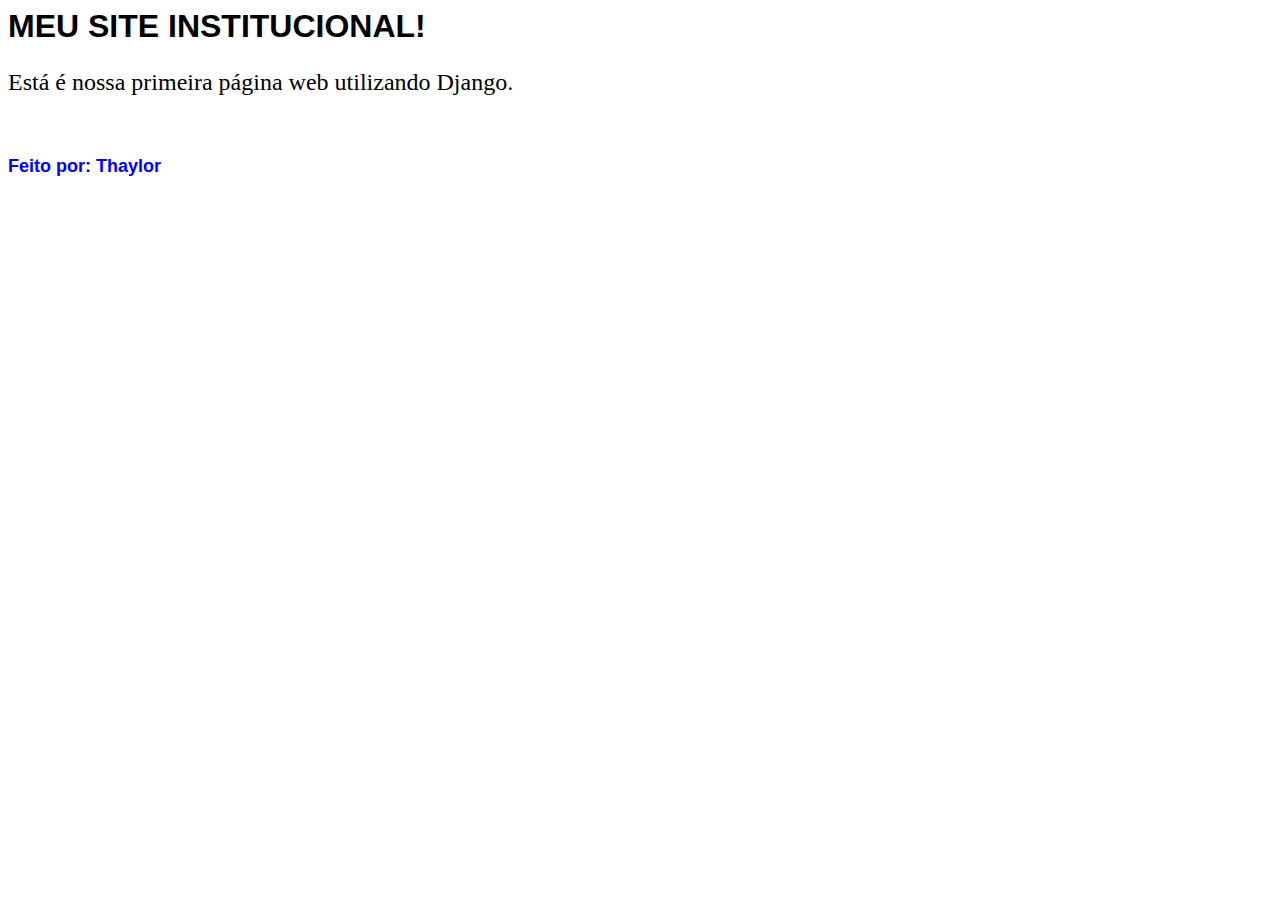
<file: meu_projeto/site_institucional/templates/site_institucional/index.html>
<html>
    <head>
        <title>Site Instituicional</title>
    </head>
    <body>
        <h1 style="font-weight: bold; font-family: Arial, Helvetica, sans-serif;">MEU SITE INSTITUCIONAL!</h1>
        <p style="font-size: x-large;">Está é nossa primeira página web utilizando Django.</p>
        <br>
        <p style="color: blue; font-family: Arial, Helvetica, sans-serif; font-size: large; font-weight: bold;">Feito por: Thaylor</p>
    </body>
</html>
</file>
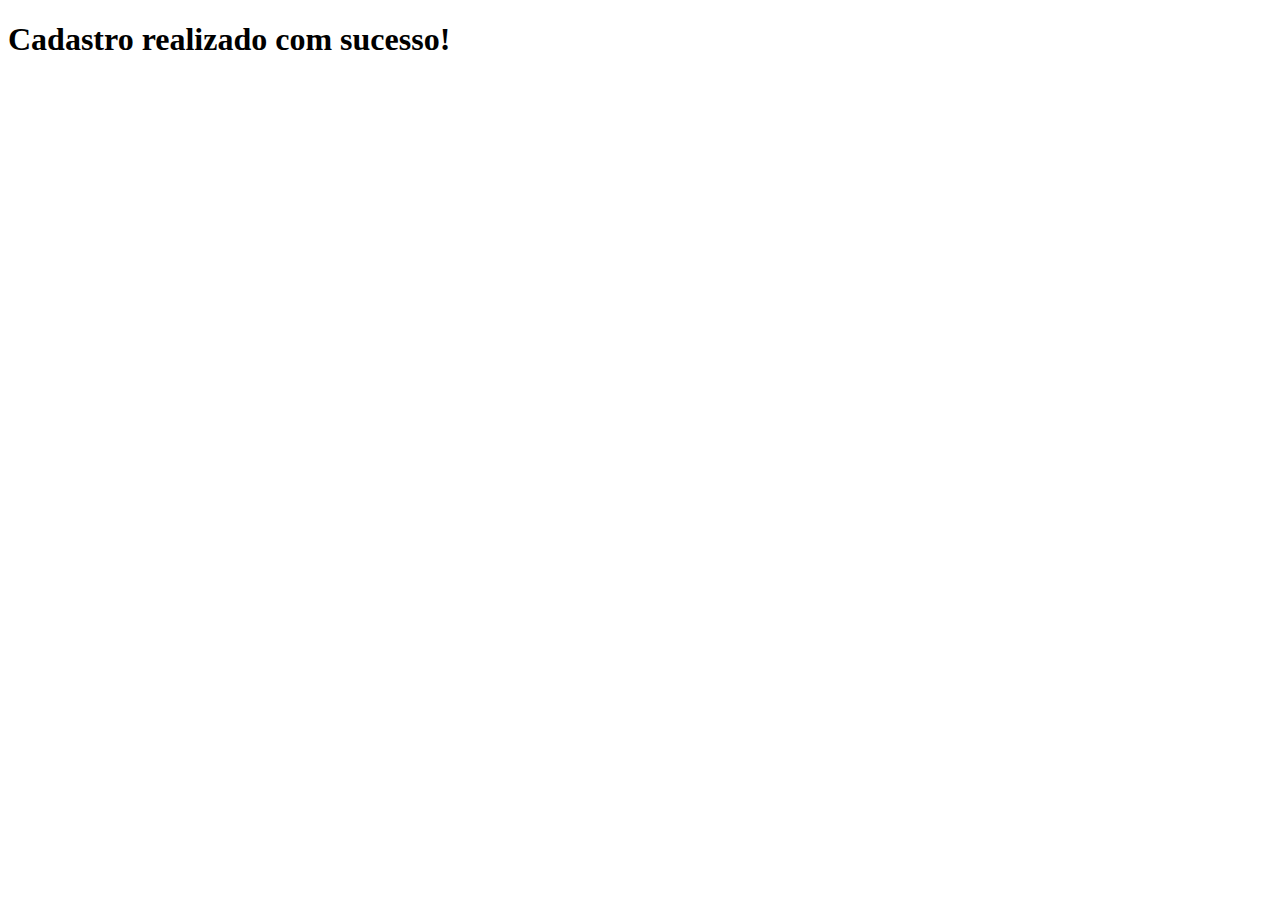
<file: meu_projeto/app_cadastro/templates/app_cadastro/sucesso.html>
<!-- app_cadastro/templates/app_cadastro/sucesso.html -->
<!DOCTYPE html>
<html lang="pt-br">
<head>
    <meta charset="UTF-8">
    <title>Cadastro Bem-Sucedido</title>
</head>
<body>
    <h1>Cadastro realizado com sucesso!</h1>
</body>
</html>
</file>
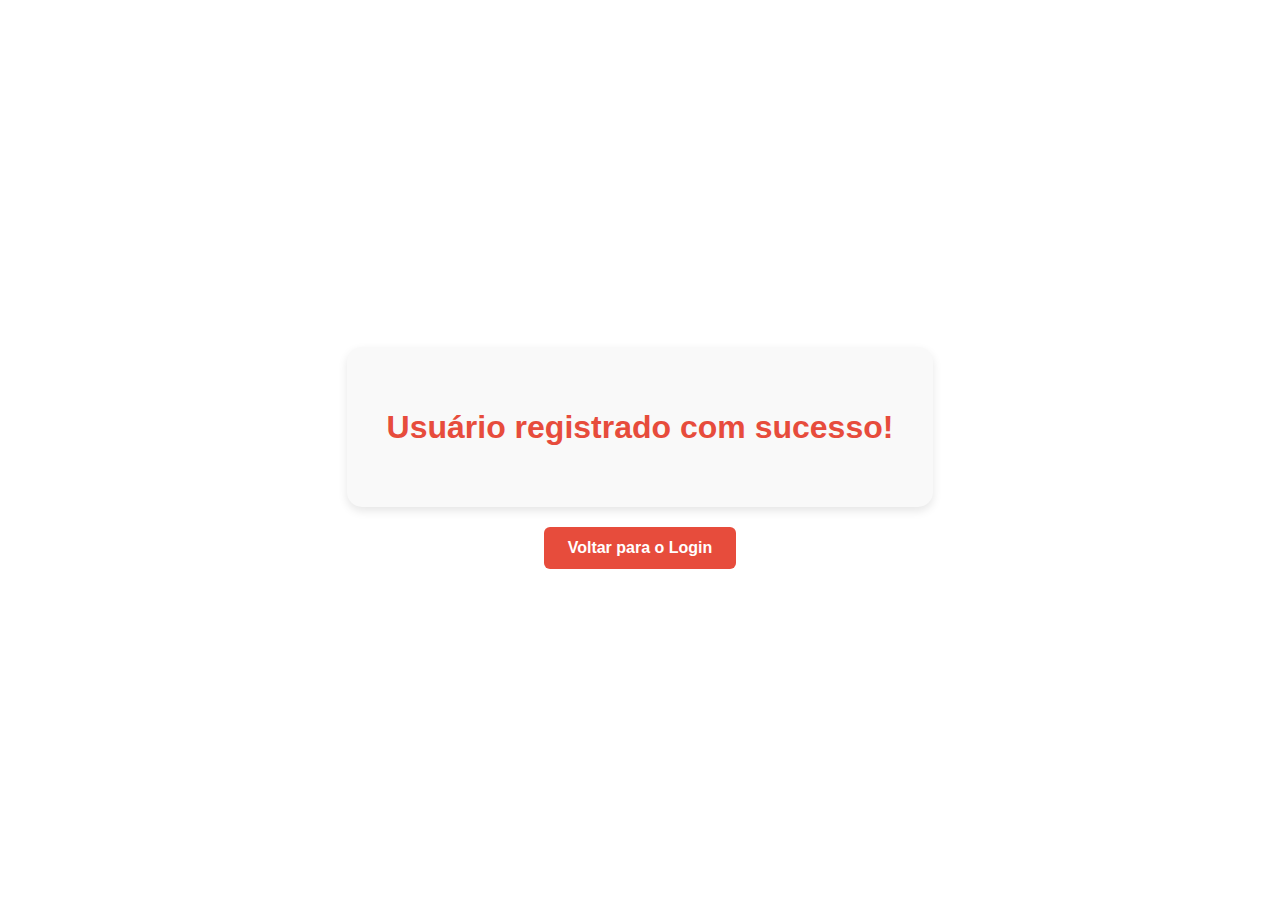
<file: meu_projeto/site_django/templates/site_django/sucesso.html>
<!DOCTYPE html>
<html lang="pt-BR">
<head>
  <meta charset="UTF-8">
  <title>Sucesso</title>
  <style>
    body {
      font-family: Arial, sans-serif;
      display: flex;
      flex-direction: column;
      align-items: center;
      justify-content: center;
      height: 100vh;
      background-color: #fff;
    }

    .caixa-sucesso {
      background-color: #f9f9f9;
      padding: 40px;
      border-radius: 15px;
      box-shadow: 0 4px 10px rgba(0, 0, 0, 0.1);
      text-align: center;
      margin-bottom: 20px;
    }

    .caixa-sucesso h1 {
      color: #e74c3c; /* vermelho */
    }

    .botao-login {
      font-family: Arial, sans-serif;
      font-weight: bold;
      padding: 12px 24px;
      background-color: #e74c3c; /* vermelho */
      color: white;
      border: none;
      border-radius: 6px;
      font-size: 16px;
      text-decoration: none;
      cursor: pointer;
    }

    .botao-login:hover {
      background-color: #c0392b;
    }
  </style>
</head>
<body>

  <div class="caixa-sucesso">
    <h1>Usuário registrado com sucesso!</h1>
  </div>

  <a class="botao-login" href="/login/">Voltar para o Login</a>

</body>
</html>
</file>
